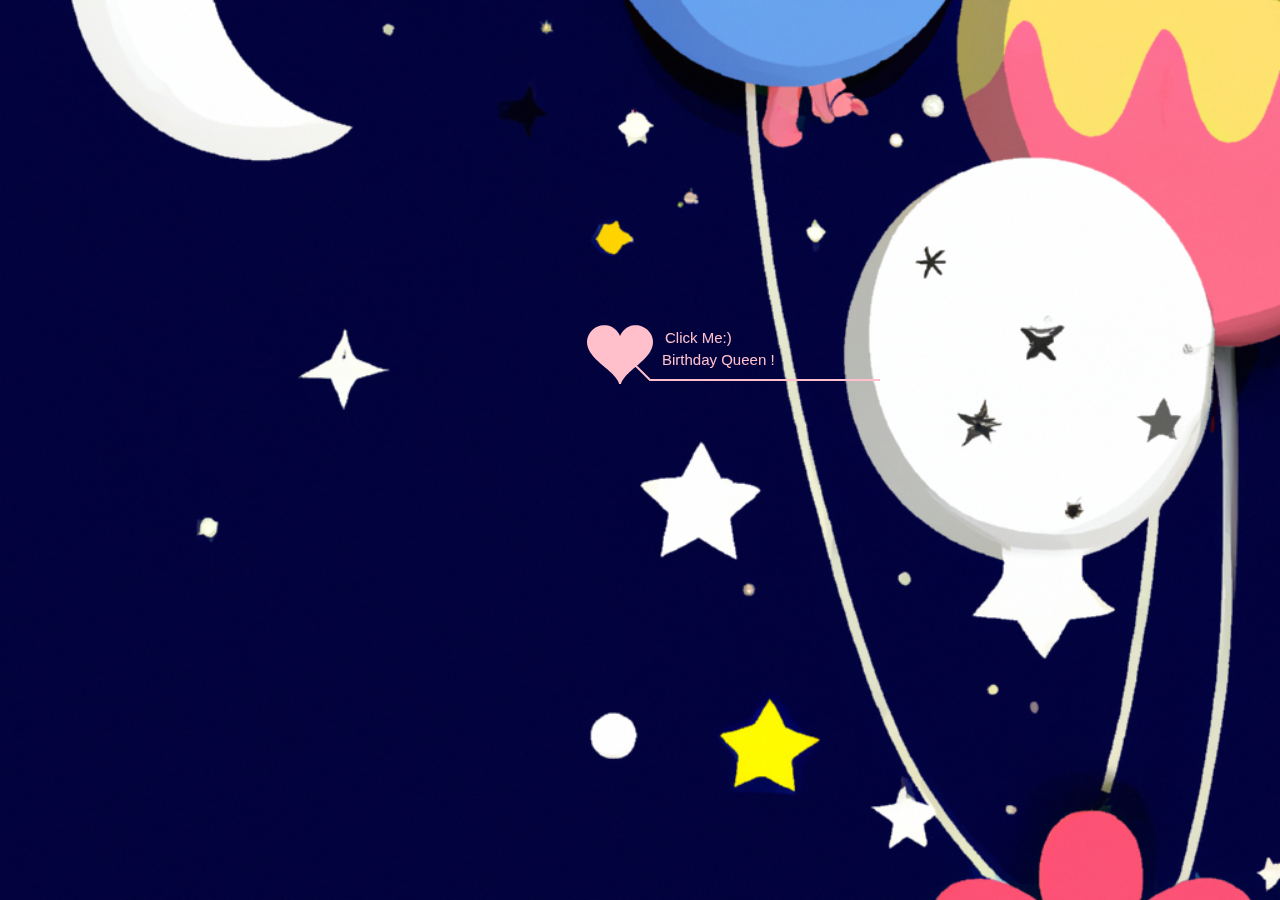
<file: index.html>
<!DOCTYPE html PUBLIC "-//W3C//DTD XHTML 1.0 Strict//EN" "http://www.w3.org/TR/xhtml1/DTD/xhtml1-strict.dtd">
<html xml:lang="en" xmlns="http://www.w3.org/1999/xhtml">

<head>
    <meta http-equiv="Content-Type" content="text/html; charset=UTF-8">
    <title>Happy Birthday Yashuu!</title>
    <link type="text/css" rel="stylesheet" href="./file/default.css">
    <script type="text/javascript" src="./file/jquery.min.js"></script>
    <script type="text/javascript" src="./file/jscex.min.js"></script>
    <script type="text/javascript" src="./file/jscex-parser.js"></script>
    <script type="text/javascript" src="./file/jscex-jit.js"></script>
    <script type="text/javascript" src="./file/jscex-builderbase.min.js"></script>
    <script type="text/javascript" src="./file/jscex-async.min.js"></script>
    <script type="text/javascript" src="./file/jscex-async-powerpack.min.js"></script>
    <script type="text/javascript" src="./file/functions.js" charset="utf-8"></script>
    <script type="text/javascript" src="./file/love.js" charset="utf-8"></script>
    <script>
        function playAudio() {
            var audio = document.getElementById("myAudio");
            audio.play();
        }
    </script>
    <style>
        #specialBtn:hover {
            background: rgba(255, 255, 255, 0.4);
            transform: scale(1.05);
            box-shadow: 0 4px 16px rgba(255, 255, 255, 0.3);
        }
    </style>
</head>

<body>
    <div id="main">
        <div id="error" style="display:none;"><a href="http://www.google.cn/chrome/intl/zh-CN/landing_chrome.html?hl=zh-CN&brand=CHMI">Chrome</a> (<a href="http://firefox.com.cn/download/">Firefox</a>)</div>
        <audio autoplay="autoplay" height="100" width="100" id="myAudio">
            <source src="aud.mp3" type="audio/mp3" />
            Your browser does not support the audio element.
        </audio>
        <div id="wrap">
            <div id="text">
                <div id="code">
                    <span class="say" style="display: none;">Happy Birthday Yashuu 🎉</span><br>
                    <span class="say" style="display: none;">Wishing you endless joy and laughter 🥳</span><br>
                    <span class="say" style="display: none;">May all your dreams come true 🌟</span><br>
                    <span class="say" style="display: none;">Thank you for always being there for me 🤗</span><br>
                    <span class="say" style="display: none;">Have the best day ever, you deserve it! 💖</span><br>
                </div>
                <button id="specialBtn" style="display:none; margin-top:32px; margin-left:12px; padding: 10px 25px; font-size: 1em; background: rgba(255, 255, 255, 0.15); color: #fff; border: 2px solid rgba(255, 255, 255, 0.8); border-radius: 25px; box-shadow: 0 2px 10px rgba(255,255,255,0.2); cursor: pointer; transition: all 0.3s ease; font-family: 'Arial', sans-serif; letter-spacing: 3px; text-transform: uppercase; font-weight: 300;">✨ click me ✨</button>
            </div>
            <div id="clock-box">
                <span id="clock"></span>
            </div>
            <canvas id="canvas" width="1100" height="680"></canvas>
        </div>
    </div>

    <script>
        (function() {
            var canvas = $('#canvas');

            if (!canvas[0].getContext) {
                $("#error").show();
                return false;
            }

            var width = canvas.width();
            var height = canvas.height();
            canvas.attr("width", width);
            canvas.attr("height", height);

            var opts = {
                seed: {
                    x: width / 2 - 20,
                    color: "rgb(190, 26, 37)",
                    scale: 2
                },
                branch: [
                    [535, 680, 570, 250, 500, 200, 30, 100, [
                        [540, 500, 455, 417, 340, 400, 13, 100, [
                            [450, 435, 434, 430, 394, 395, 2, 40]
                        ]],
                        [550, 445, 600, 356, 680, 345, 12, 100, [
                            [578, 400, 648, 409, 661, 426, 3, 80]
                        ]],
                        [539, 281, 537, 248, 534, 217, 3, 40],
                        [546, 397, 413, 247, 328, 244, 9, 80, [
                            [427, 286, 383, 253, 371, 205, 2, 40],
                            [498, 345, 435, 315, 395, 330, 4, 60]
                        ]],
                        [546, 357, 608, 252, 678, 221, 6, 100, [
                            [590, 293, 646, 277, 648, 271, 2, 80]
                        ]]
                    ]]
                ],
                bloom: {
                    num: 700,
                    width: 1080,
                    height: 650,
                },
                footer: {
                    width: 1200,
                    height: 5,
                    speed: 10,
                }
            }

            var tree = new Tree(canvas[0], width, height, opts);
            var seed = tree.seed;
            var foot = tree.footer;
            var hold = 1;

            canvas.click(function(e) {
                playAudio();
                var offset = canvas.offset(),
                    x, y;
                x = e.pageX - offset.left;
                y = e.pageY - offset.top;
                if (seed.hover(x, y)) {
                    hold = 0;
                    canvas.unbind("click");
                    canvas.unbind("mousemove");
                    canvas.removeClass('hand');
                }
            }).mousemove(function(e) {
                var offset = canvas.offset(),
                    x, y;
                x = e.pageX - offset.left;
                y = e.pageY - offset.top;
                canvas.toggleClass('hand', seed.hover(x, y));
            });

            var seedAnimate = eval(Jscex.compile("async", function() {
                seed.draw();
                while (hold) {
                    $await(Jscex.Async.sleep(10));
                }
                while (seed.canScale()) {
                    seed.scale(0.95);
                    $await(Jscex.Async.sleep(10));
                }
                while (seed.canMove()) {
                    seed.move(0, 2);
                    foot.draw();
                    $await(Jscex.Async.sleep(10));
                }
            }));

            var growAnimate = eval(Jscex.compile("async", function() {
                do {
                    tree.grow();
                    $await(Jscex.Async.sleep(10));
                } while (tree.canGrow());
            }));

            var flowAnimate = eval(Jscex.compile("async", function() {
                do {
                    tree.flower(2);
                    $await(Jscex.Async.sleep(10));
                } while (tree.canFlower());
            }));

            var moveAnimate = eval(Jscex.compile("async", function() {
                tree.snapshot("p1", 240, 0, 610, 680);
                while (tree.move("p1", 500, 0)) {
                    foot.draw();
                    $await(Jscex.Async.sleep(10));
                }
                foot.draw();
                tree.snapshot("p2", 500, 0, 610, 680);

            }));
            var textAnimate = eval(Jscex.compile("async", function() {
                $("#code").show();
                var spans = $("#code span.say");
                for (var i = 0; i < spans.length; i++) {
                    $(spans[i]).show().typewriter();
                    $await(Jscex.Async.sleep(2500)); // Wait for each message to complete
                }
                $("#specialBtn").fadeIn(1000);
            }));

            var runAsync = eval(Jscex.compile("async", function() {
                $await(seedAnimate());
                $await(growAnimate());
                $await(flowAnimate());
                $await(moveAnimate());
                textAnimate().start();
            }));

            runAsync().start();

            // Clock logic: set your start date here
            var startDate = new Date('2020-10-08'); // Example: friendship start date (YYYY-MM-DD)
            function updateClock() {
                var now = new Date();
                var diff = now - startDate;
                var days = Math.floor(diff / (1000 * 60 * 60 * 24));
                var hours = Math.floor((diff / (1000 * 60 * 60)) % 24);
                var minutes = Math.floor((diff / (1000 * 60)) % 60);
                var seconds = Math.floor((diff / 1000) % 60);
                document.getElementById('clock').textContent = days + ' days ' + hours + ' hours ' + minutes + ' minutes ' + seconds;
            }
            setInterval(updateClock, 1000);
            updateClock();
        })();

        $(document).ready(function() {
            $('#specialBtn').on('click', function() {
                window.location.href = 'gallery.html'; // Now opens the gallery page
            });
        });
    </script>
</body>

</html>
</file>
<file: file/default.css>
body {
    margin: 0;
    padding: 0;
    background-image: url('../img2.png');
    background-size: cover;
    background-repeat: no-repeat;
    font-size: 14px;
    font-family: sans-serif;
    color: white;
    overflow: auto;
}

a {
    color: white;
    font-size: 14px;
}

#main {
    width: 100%;
}

#wrap {
    position: relative;
    margin: 0 auto;
    width: 1100px;
    height: 680px;
    margin-top: 10px;
}

#text {
    width: 272px;
    height: 560px;
    left: 188px;
    top: 80px;
    position: absolute;
}

#code {
    display: none;
    color: rgb(196, 255, 255);
    font-size: 16px;
    margin-top: 70px;
    line-height: 25px;
    font-size: larger;
    font-weight: bolder;
}

#clock-box {
    position: absolute;
    left: 60px;
    top: 550px;
    font-size: 28px;
    display: none;
}

#clock-box a {
    font-size: 28px;
    text-decoration: none;
}

#clock {
    margin-left: 48px;
}

#clock .digit {
    font-size: 64px;
}

#canvas {
    margin: 0 auto;
    width: 1100px;
    height: 680px;
}

#error {
    margin: 0 auto;
    text-align: center;
    margin-top: 60px;
    display: none;
}

.hand {
    cursor: pointer;
}

.say {
    margin-left: 5px;
}

.space {
    margin-right: 150px;
}

#message-box {
    position: absolute;
    margin-top: 450px;
    font-size: 25px;
    font-family: monospace;
}
</file>
